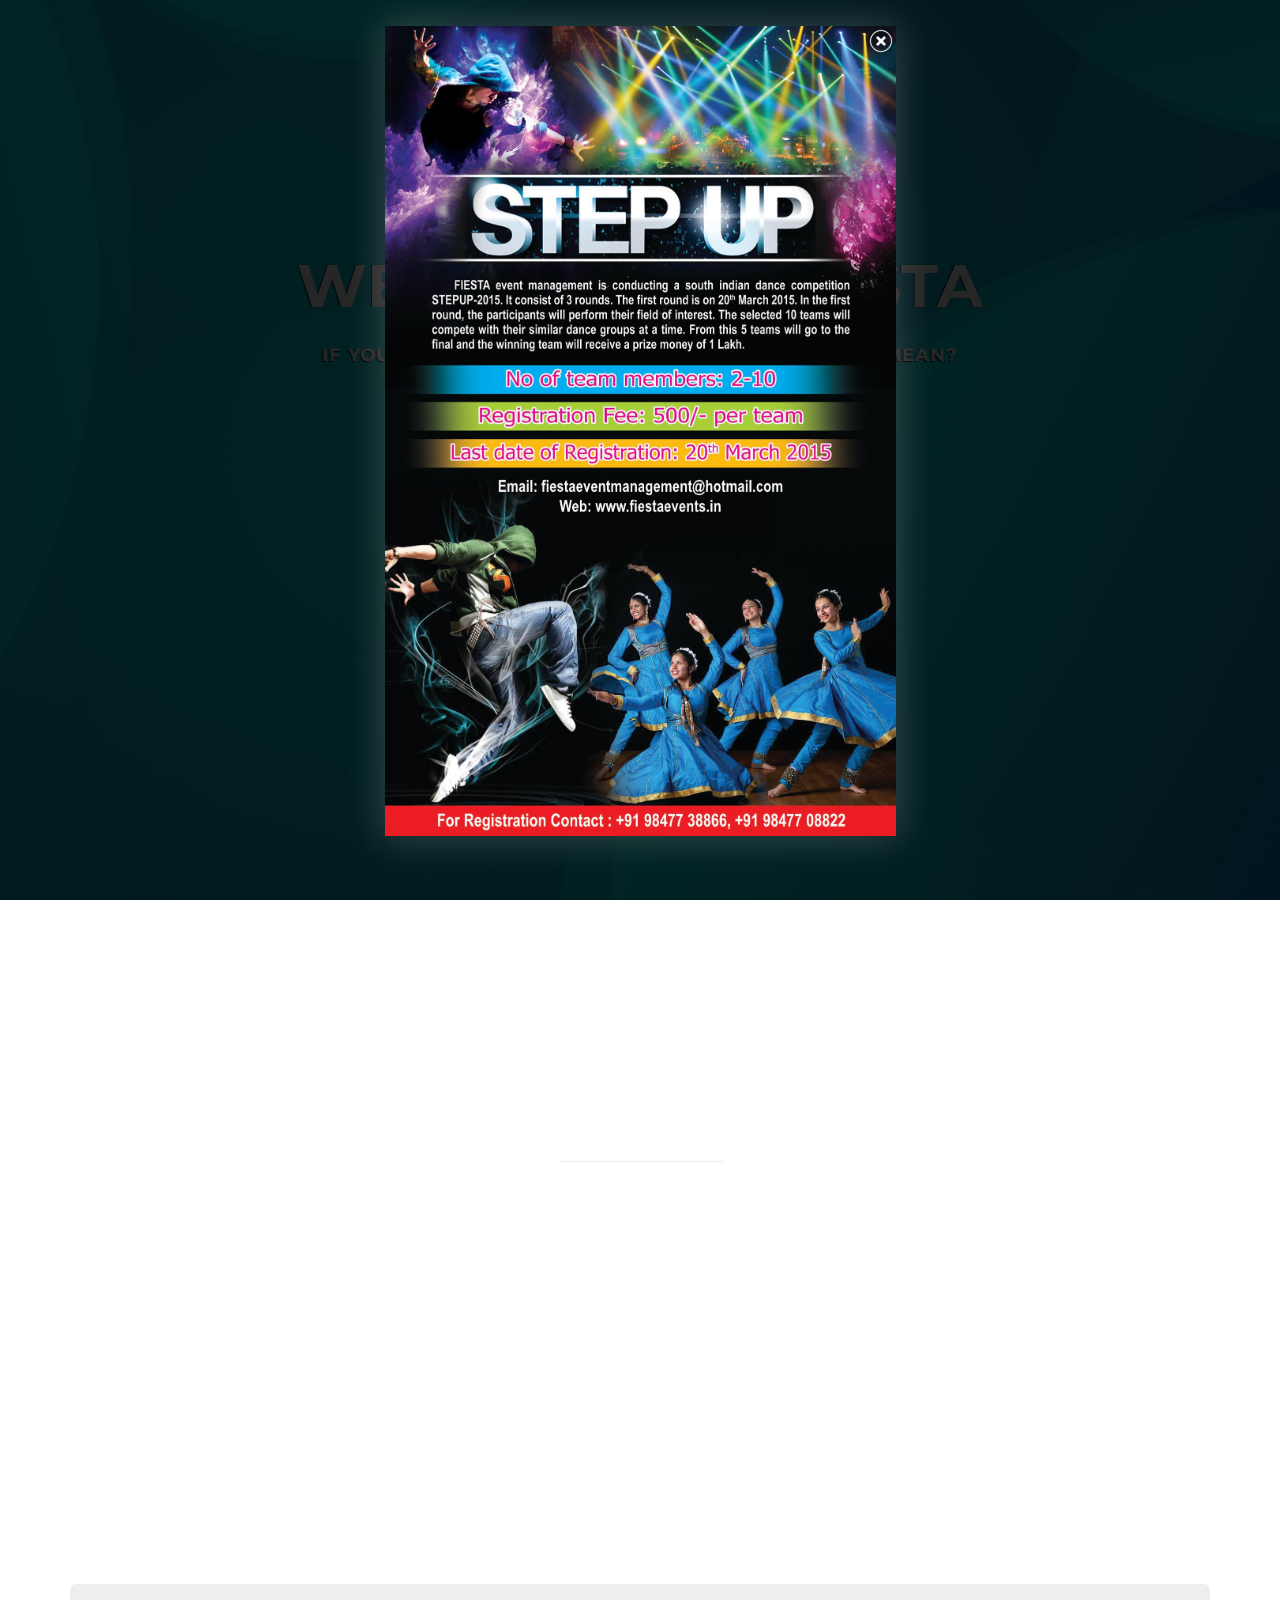
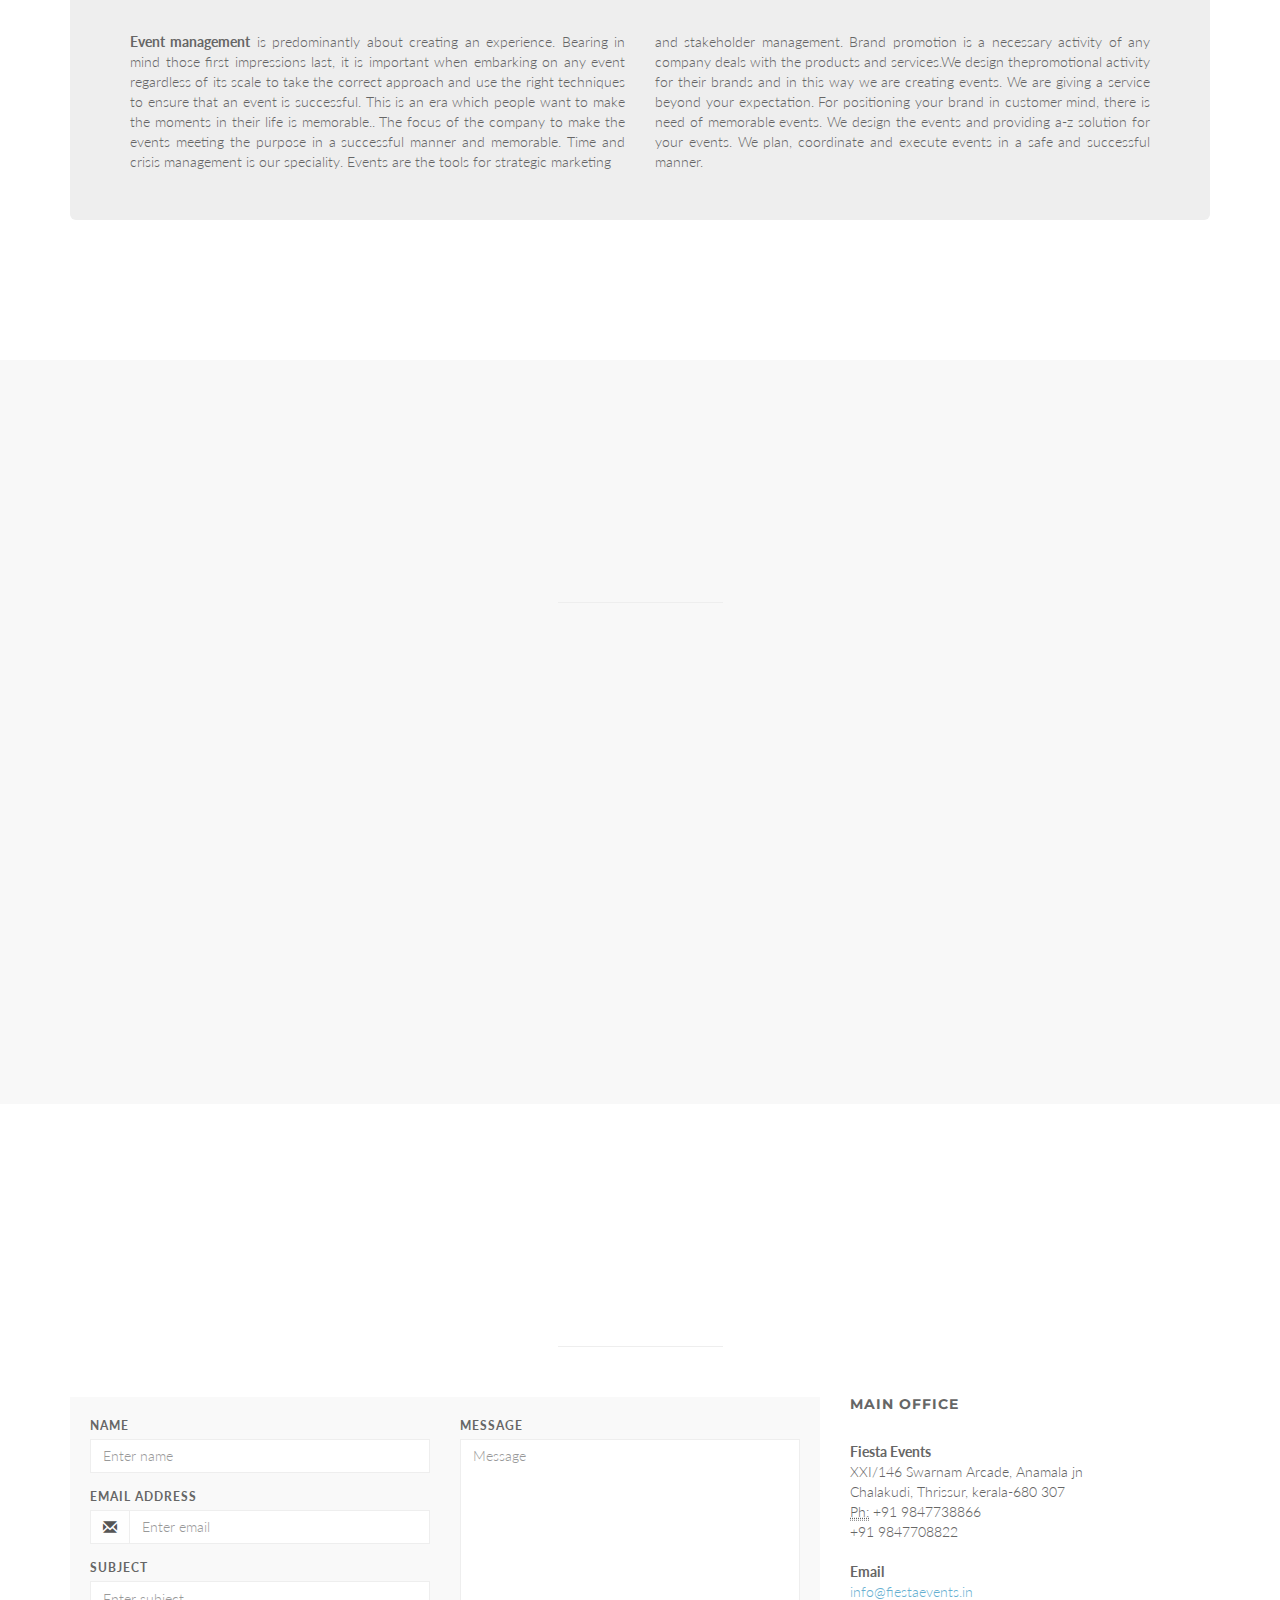
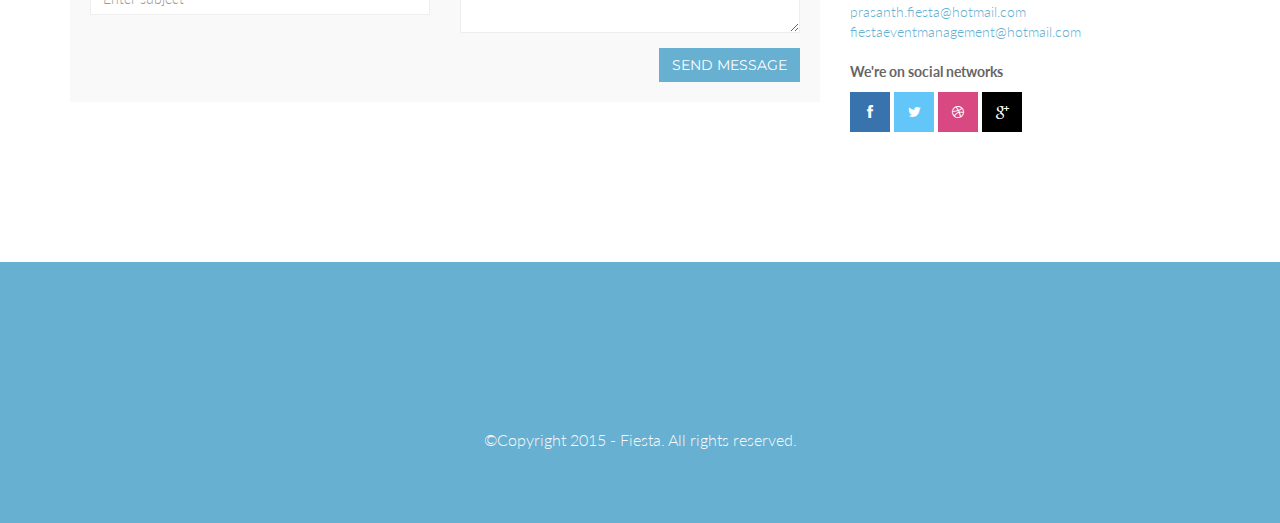
<file: index.html>
<!DOCTYPE html>
<html lang="en">

<head>
    <meta charset="utf-8">
    <meta name="viewport" content="width=device-width, initial-scale=1.0">
    <meta name="description" content="">
    <meta name="author" content="">

    <title>Fiesta Events</title>

    <!-- Bootstrap Core CSS -->
    <link href="css/bootstrap.min.css" rel="stylesheet" type="text/css">

    <!-- Fonts -->
    <link href="font-awesome/css/font-awesome.min.css" rel="stylesheet" type="text/css">
	<link href="css/animate.css" rel="stylesheet" />
    <!-- Squad theme CSS -->
    <link href="css/style.css" rel="stylesheet">
	<link href="color/default.css" rel="stylesheet">
	<link href="css/poster.css" rel="stylesheet">
	<script src="https://ajax.googleapis.com/ajax/libs/jquery/2.1.3/jquery.min.js"></script>
	<script src="js/poster.js"></script>
</head>

<body id="page-top" data-spy="scroll" data-target=".navbar-custom">
	
	<div id="poster_div">
		<div id="overlay_div" onclick="closePoster();"></div>
		<div id="poster_img_div" style="text-align:center;">
			<img id="poster_img" src="img/poster.jpg"/>
			<a id="close_button_link" href="#" title="Close" onclick="closePoster();">
				<img id="close_button" src="img/close-button.png">
			</a>
		</div>
	</div>

	<!-- Preloader -->
	<div id="preloader">
	  <div id="load"></div>
	</div>

    <nav id="navbar_div" class="navbar navbar-custom navbar-fixed-top" role="navigation">
        <div class="container">
            <div class="navbar-header page-scroll">
                <button type="button" class="navbar-toggle" data-toggle="collapse" data-target=".navbar-main-collapse">
                    <i class="fa fa-bars"></i>
                </button>
                <a class="navbar-brand" href="index.html" >
                    <h1> <img src="img/horizlogo.png" class="img-responsive"/></h1>
                </a>
            </div>

            <!-- Collect the nav links, forms, and other content for toggling -->
            <div class="collapse navbar-collapse navbar-right navbar-main-collapse">
      <ul class="nav navbar-nav">
        <li class="active"><a href="#intro">Home</a></li>
        <li><a href="#about">About</a></li>
		<li><a href="#service">Service</a></li>
		<li><a href="#contact">Contact</a></li>
        <li class="dropdown">
          <a href="#" class="dropdown-toggle" data-toggle="dropdown">Gallery <b class="caret"></b></a>
          <ul class="dropdown-menu">
            <li><a href="#">Brand Activation</a></li>
            <li><a href="#">Wedding Planning</a></li>
            <li><a href="#">Conferences</a></li>
          </ul>
        </li>
      </ul>
            </div>
            <!-- /.navbar-collapse -->
        </div>
        <!-- /.container -->
    </nav>

	<!-- Section: intro -->
    <section id="intro" class="intro">
	
		<div class="slogan">
			<h2>WELCOME TO <span class="text_color">FIESTA</span> </h2>
			<h4>IF YOU SAY, IT IS IMPOSSIBLE, WE SAY, WHAT DOES IT MEAN?</h4>
		</div>
		<div class="page-scroll">
			<a href="#service" class="btn btn-circle">
				<i class="fa fa-angle-double-down animated"></i>
			</a>
		</div>
    </section>
	<!-- /Section: intro -->

	<!-- Section: about -->
    <section id="about" class="home-section text-center">
		<div class="heading-about">
        
			<div class="container">
			<div class="row">
				<div class="col-lg-8 col-lg-offset-2">
					<div class="wow bounceInDown" data-wow-delay="0.4s">
					<div class="section-heading">
					<h2 class="less-margin">Fiesta Events</h2>
       <h5 class="h5-lowercase">Make the seemingly impossible a reality</h5>
					<i class="fa fa-2x fa-angle-down"></i>

					</div>
					</div>
				</div>
			</div>
			</div>
		</div>
		<div class="container">


		<div class="row">
			<div class="col-lg-2 col-lg-offset-5">
				<hr class="marginbot-50">
			</div>
		</div>
        <div class="row">
            <div class="col-xs-6 col-sm-3 col-md-3">
				<div class="wow bounceInUp" data-wow-delay="0.2s">
                <div class="team boxed-grey">
                    <div class="inner">
						<h6 class="less-margin"><strong>PRASANTH BAKTHAVALSALAN</strong></h6>
                        <h6 class="less-size">Managing Director</h6>
                        <div class="avatar"><img src="img/team/1.jpg" alt="" class="img-responsive img-circle" /></div>
                    </div>
                </div>
				</div>
            </div>
			<div class="col-xs-6 col-sm-3 col-md-3">
				<div class="wow bounceInUp" data-wow-delay="0.5s">
                <div class="team boxed-grey">
                    <div class="inner">
						<h6 class="less-margin">AISWARYA SOL</h6>
                        <h6 class="less-size">Business Development Manager</h6>
                        <div class="avatar"><img src="img/team/2.jpg" alt="" class="img-responsive img-circle" /></div>

                    </div>
                </div>
				</div>
            </div>
			<div class="col-xs-6 col-sm-3 col-md-3">
				<div class="wow bounceInUp" data-wow-delay="0.8s">
                <div class="team boxed-grey">
                    <div class="inner">
						<h6 class="less-margin">MIDHUN MURALI</h6>
                        <h6 class="less-size">General Manager</h6>
                        <div class="avatar"><img src="img/team/3.jpg" alt="" class="img-responsive img-circle" /></div>

                    </div>
                </div>
				</div>
            </div>
			<div class="col-xs-6 col-sm-3 col-md-3">
				<div class="wow bounceInUp" data-wow-delay="1s">
                <div class="team boxed-grey">
                    <div class="inner">
						<h6 class="less-margin">SHEHAL SIVANAND</h6>
                        <h6 class="less-size">FINANCE MANAGER</h6>
                        <div class="avatar"><img src="img/team/4.jpg" alt="" class="img-responsive img-circle" /></div>

                    </div>
                </div>
				</div>
               
            </div>
        </div>
        <div class="jumbotron top-margin">
        <div class="row">
          <div class="col-md-6 col-xs-12 text-justify">
       <strong>Event management</strong> is predominantly about creating an experience. Bearing in mind those first impressions last, it is important when embarking on any event regardless of its scale to take the correct approach and use the right techniques to ensure that an event is successful. This is an era which people want to make the moments in their life is memorable.. The focus of the company to make the events meeting the purpose in a successful manner and memorable. Time and crisis management is our speciality. Events are the tools for strategic marketing
        </div>
 <div class="col-md-6 col-xs-12 text-justify">
  and stakeholder management. Brand promotion is a necessary activity of any company deals with the products and services.We design thepromotional activity for their brands and in this way we are creating events. We are giving a service beyond your expectation. For positioning your brand in customer mind, there is need of memorable events. We design the events and providing a-z solution for your events. We plan, coordinate and execute events in a safe and successful manner.</div>		
		</div>
        </div>
        </div>
	</section>
	<!-- /Section: about -->
	

	<!-- Section: services -->
    <section id="service" class="home-section text-center bg-gray">
		
		<div class="heading-about">
			<div class="container">
			<div class="row">
				<div class="col-lg-8 col-lg-offset-2">
					<div class="wow bounceInDown" data-wow-delay="0.4s">
					<div class="section-heading">
					<h2>Our Services</h2>
					<i class="fa fa-2x fa-angle-down"></i>

					</div>
					</div>
				</div>
			</div>
			</div>
		</div>
		<div class="container">
		<div class="row">
			<div class="col-lg-2 col-lg-offset-5">
				<hr class="marginbot-50">
			</div>
		</div>
        <div class="row">
        
            <div class="col-sm-3 col-md-3">
				<div class="wow fadeInLeft" data-wow-delay="0.2s">
                <div class="service-box">
                
					<div class="service-icon">
						<img src="img/icons/brand.png" alt="" />
					</div>
					<div class="service-desc">
                    
						<h5>Brand Activation</h5>
						<p>	Promotional events, Video production,
Viral Marketing Advertisements & print media, Road shows, PR stunts, Press launches, Mall activation, Canter activities, we design a tailor made launch for every product / Service.</p>
					</div>
                     </div>
                     
				</div>
            </div>
			<div class="col-sm-3 col-md-3">
				<div class="wow fadeInUp" data-wow-delay="0.2s">
                <div class="service-box">
					<div class="service-icon">
						<img src="img/icons/wed.png" alt="" />
					</div>
					<div class="service-desc">
						<h5>Wedding Planning</h5>
		<p>Destination wedding, Concept &    design, Stage & light design, Seating arrangements, Floral décor& theme decor, Travel arrangements, Entertainment programs, Honeymoon packages, Cultural nights, Wedding cakes</p>
					</div>
                </div>
				</div>
            </div>
			<div class="col-sm-3 col-md-3">
				<div class="wow fadeInUp" data-wow-delay="0.2s">
                <div class="service-box">
					<div class="service-icon">
						<img src="img/icons/conf.png" alt="" />
					</div>
					<div class="service-desc">
						<h5>Conferences</h5>
<p>Venue sourcing, Creative set design, Design and print of delegate packs,
Technology and audio visual requirements,
Transportation & accommodation,
Menu planning & food services,
Host & hostess for the event</p>
					</div>
                </div>
				</div>
            
			
        </div>	
        <div class="col-sm-3 col-md-3">
				<div class="wow fadeInUp" data-wow-delay="0.2s">
                <div class="service-box">
					<div class="service-icon">
						<img src="img/icons/special.png" alt="" />
					</div>
					<div class="service-desc">
						<h5>Special Events</h5>
		<p>we arrange bollywood & tollywood artists, TV anchors, Rock band troupes, Dance troupes, celebrity singers, contemporary dancers, DJ Parties, Welcoming hostess, Magic show, Mimicry, Orchestra, Karaoke, Gazals, Traditional dances, etc.</p>
					</div>
                </div>
				</div>
            </div>	
		</div>
        </div>
	</section>
	<!-- /Section: services -->
	

	

	<!-- Section: contact -->
    <section id="contact" class="home-section text-center">
		<div class="heading-contact">
			<div class="container">
			<div class="row">
				<div class="col-lg-8 col-lg-offset-2">
					<div class="wow bounceInDown" data-wow-delay="0.4s">
					<div class="section-heading">
					<h2>Contact Us</h2>
					<i class="fa fa-2x fa-angle-down"></i>

					</div>
					</div>
				</div>
			</div>
			</div>
		</div>
		<div class="container">

		<div class="row">
			<div class="col-lg-2 col-lg-offset-5">
				<hr class="marginbot-50">
			</div>
		</div>
    <div class="row">
        <div class="col-lg-8">
            <div class="boxed-grey">
                <form id="contact-form" method="post" action="send_form_email.php">
                <div class="row">
                    <div class="col-md-6">
                        <div class="form-group">
                            <label for="name">
                                Name</label>
                            <input type="text" class="form-control" id="name" name="name" placeholder="Enter name" required />
                        </div>
                        <div class="form-group">
                            <label for="email">
                                Email Address</label>
                            <div class="input-group">
                                <span class="input-group-addon"><span class="glyphicon glyphicon-envelope"></span>
                                </span>
                                <input type="email" class="form-control" id="email" name="email" placeholder="Enter email" required /></div>
                        </div>
                        <div class="form-group">
                            <label for="subject">
                                Subject</label>
                            <input type="text" class="form-control" id="subject" name="subject" placeholder="Enter subject" required />
                        </div>
                    </div>
                    <div class="col-md-6">
                        <div class="form-group">
                            <label for="name">
                                Message</label>
                            <textarea name="message" id="message" class="form-control" rows="9" cols="25" required
                                placeholder="Message"></textarea>
                        </div>
                    </div>
                    <div class="col-md-12">
                        <button type="submit" class="btn btn-skin pull-right" id="btnContactUs" name="submit">
                            Send Message</button>
                    </div>
                </div>
                </form>
            </div>
        </div>
		
		<div class="col-lg-4">
			<div class="widget-contact">
				<h5>Main Office</h5>
				
				<address>
				  <strong>Fiesta Events</strong><br>
XXI/146 Swarnam Arcade, Anamala jn<br>
				  Chalakudi, Thrissur, kerala-680 307<br>
				  <abbr title="Phone">Ph:</abbr> +91 9847738866<br/>+91 9847708822
				</address>

				<address>
				  <strong>Email</strong><br>
				  <a href="mailto:#">info@fiestaevents.in<br/>prasanth.fiesta@hotmail.com<br/>
                  fiestaeventmanagement@hotmail.com</a>
				</address>	
				<address>
				  <strong>We're on social networks</strong><br>
                       	<ul class="company-social">
                            <li class="social-facebook"><a href="https://www.facebook.com/pages/Fiesta-Event-Management/833838193315049?ref=hl" target="_blank"><i class="fa fa-facebook"></i></a></li>
                            <li class="social-twitter"><a href="#" target="_blank"><i class="fa fa-twitter"></i></a></li>
                            <li class="social-dribble"><a href="#" target="_blank"><i class="fa fa-dribbble"></i></a></li>
                            <li class="social-google"><a href="#" target="_blank"><i class="fa fa-google-plus"></i></a></li>
                        </ul>	
				</address>					
			
			</div>	
		</div>
    </div>	

		</div>
	</section>
	<!-- /Section: contact -->

	<footer>
		<div class="container">
			<div class="row">
				<div class="col-md-12 col-lg-12">
					<div class="wow shake" data-wow-delay="0.4s">
					<div class="page-scroll marginbot-30">
						<a href="#intro" id="totop" class="btn btn-circle">
							<i class="fa fa-angle-double-up animated"></i>
						</a>
					</div>
					</div>
					<p>&copy;Copyright 2015 - Fiesta. All rights reserved.</p>
				</div>
			</div>	
		</div>
	</footer>

    <!-- Core JavaScript Files -->
    <script src="js/jquery.min.js"></script>
    <script src="js/bootstrap.min.js"></script>
    <script src="js/jquery.easing.min.js"></script>	
	<script src="js/jquery.scrollTo.js"></script>
	<script src="js/wow.min.js"></script>
    <!-- Custom Theme JavaScript -->
    <script src="js/custom.js"></script>

</body>

</html>
</file>
<file: css/style.css>
/* ==== Google font ==== */
@import url('http://fonts.googleapis.com/css?family=Lato:100,300,400,700,900,100italic,300italic,400italic,700italic,900italic|Montserrat:700|Merriweather:400italic');


body {
    width: 100%;
    height: 100%;
    font-family: 'Lato',sans-serif;
	font-weight: 300;
    color: #666;
    background-color: #fff;
}

html {
    width: 100%;
    height: 100%;
}

h1,
h2,
h3,
h4,
h5,
h6 {
    margin: 0 0 30px;
    text-transform: uppercase;
    font-family: Montserrat,sans-serif;
    font-weight: 700;
    letter-spacing: 1px;
}

p {
    margin: 0 0 20px;
    font-size: 16px;
    line-height: 1.6em;
	text-align:justify;
}

p.lead {
	font-weight: 600;
}

a {
    color: #28c3ab;
    -webkit-transition: all .2s ease-in-out;
    -moz-transition: all .2s ease-in-out;
    transition: all .2s ease-in-out;
}

a:hover,
a:focus {
    text-decoration: none;
    color: #176e61;
}

.light {
    font-weight: 400;
}

.navbar {
    margin-bottom: 0;
    border-bottom: 1px solid rgba(255,255,255,.3);
	
}

.navbar-brand {
    font-weight: 700;
}
.navbar-brand {
  height: 40px;
  padding: 5px 15px;
  font-size: 18px;
  line-height: 1em;
}

.navbar-brand h1{
	color: #fff;
  font-size: 20px;
  line-height: 40px;
}

.navbar-brand:focus {
    outline: 0;
}

.nav.navbar-nav {
    background-color: rgba(255,255,255,.4);
}

.navbar-custom.top-nav-collapse .nav.navbar-nav {
    background-color: rgba(0,0,0,0);
}


.navbar-custom ul.nav li a {
	font-size: 12px;
	letter-spacing: 1px;
    color: #444;
	text-transform: uppercase;
	font-weight: 700;
}

.navbar-custom.top-nav-collapse ul.nav li a {
	    -webkit-transition: all .2s ease-in-out;
    -moz-transition: all .2s ease-in-out;
    transition: all .2s ease-in-out;
	color: #fff;
}

.navbar-custom ul.nav ul.dropdown-menu {
	  border-radius: 0;	
}

.navbar-custom ul.nav ul.dropdown-menu li {
	border-bottom: 1px solid #f5f5f5;

}

.navbar-custom ul.nav ul.dropdown-menu li:last-child{
	border-bottom: none;
}

.navbar-custom ul.nav ul.dropdown-menu li a {
	padding: 10px 20px;
}

.navbar-custom ul.nav ul.dropdown-menu li a:hover {
	background: #fefefe;
}

.navbar-custom.top-nav-collapse ul.nav ul.dropdown-menu li a {
	color: #666;
}

.navbar-custom .nav li a {
    -webkit-transition: background .3s ease-in-out;
    -moz-transition: background .3s ease-in-out;
    transition: background .3s ease-in-out;
}

.navbar-custom .nav li a:hover,
.navbar-custom .nav li a:focus,
.navbar-custom .nav li.active {
    outline: 0;
    background-color: rgba(255,255,255,.2);
}
.navbar-custom .nav li a:hover,
.navbar-custom .nav li a:focus,
.navbar-custom .nav li.active {
    outline: 0;
    background-color: rgba(255,255,255,.2);
}

.navbar-toggle {
    padding: 4px 6px;
    font-size: 14px;
    color: #fff;
}

.navbar-toggle:focus,
.navbar-toggle:active {
    outline: 0;
}


/* loader */
#preloader {
    background: #ffffff;
    bottom: 0;
    height: 100%;
    left: 0;
    position: fixed;
    right: 0;
    top: 0;
    width: 100%;
    z-index: 999;
}


#loaderInner {
    background:#ffffff url(../img/spinner.gif) center center no-repeat;
    height: 60px;
    left: 50%;
    margin: -50px 0 0 -50px;
    position: absolute;
    top: 50%;
    width: 60px;
}

@keyframes boxSpin{
  0%{
    transform: translate(-10px, 0px);
  }
  25%{
    transform: translate(10px, 10px);
  }
  50%{
    transform: translate(10px, -10px);
  }
  75%{
    transform: translate(-10px, -10px);
  }
  100%{
    transform: translate(-10px, 10px);
  }
}


@keyframes shadowSpin{
  0%{
    box-shadow: 10px -10px #39CCCC, -10px 10px #FFDC00;
  }
  25%{
    box-shadow: 10px 10px #39CCCC, -10px -10px #FFDC00;
  }
  50%{
    box-shadow: -10px 10px #39CCCC, 10px -10px #FFDC00;
  }
  75%{
    box-shadow: -10px -10px #39CCCC, 10px 10px #FFDC00;
  }
  100%{
    box-shadow: 10px -10px #39CCCC, -10px 10px #FFDC00;
  }
}

#load {
	z-index: 9999;
  background-color: #FF4136;
  opacity: 0.75;
  width: 10px;
  height: 10px;
  position: absolute;
  top: 50%;
  margin: -5px auto 0 auto;
  left: 0;
  right: 0;
  border-radius: 0px;
  border: 5px solid #FF4136;
  box-shadow: 10px 0px #39CCCC, 10px 0px #01FF70;
  animation: shadowSpin 1s ease-in-out infinite;
}

/* misc */
hr {
  margin-top: 10px;
}

/* margins */
.marginbot-0{margin-bottom:0 !important;}
.marginbot-10{margin-bottom:10px !important;}
.marginbot-20{margin-bottom:20px !important;}
.marginbot-30{margin-bottom:30px !important;}
.marginbot-40{margin-bottom:40px !important;}
.marginbot-50{margin-bottom:50px !important;}

/* ===========================
--- General sections
============================ */

.home-section {
    padding-top: 110px;
    padding-bottom: 110px;
	display:block;
    position:relative;
    z-index:120;
}


.section-heading h2 {
	font-size: 40px;
}
.section-heading i {
	margin-bottom: 20px;
}


/* --- section bg var --- */

.bg-white {
	background: #fff;
}

.bg-gray {
	background: #f8f8f8;
}


.bg-dark {
	background: #575757;
}

/* --- section color var --- */

.text-light {
	color: #fff;
}



/* ===========================
--- Intro
============================ */

.intro {
	width:100%;
	position:relative;
	
	background: url(../img/bg1.jpg) no-repeat top center;
}

#intro.intro {
	padding:20% 0 0 0;
}

.intro .slogan {
	text-align: center;
	

}

.intro .page-scroll {
	text-align: center;
}

.brand-heading {
    font-size: 40px;
}

.intro-text {
    font-size: 18px;
}

.intro .slogan h2 {
	color: #FFF;
	text-shadow: none;
	font-size: 60px;
	line-height: 60px;
	font-weight: 700;
	font-family: Montserrat, sans-serif;
	background-color: rgba(0, 0, 0, 0);
	text-decoration: none;
	text-transform: uppercase;
	border-width: 0px;
	border-color: #000;
	border-style: none;
	text-shadow: -1px 0 1px #000;
}

.intro .slogan h4 {
	color: #fff;
	text-shadow: -1px 1px 1px #000;
}


/* ===========================
--- About
============================ */

.boxed-grey {
	background: #f9f9f9;
	padding: 20px;
}

.team h5 {
	margin-bottom: 10px;
}

.team p.subtitle {
	margin-bottom: 10px;
}

.avatar {
	margin-bottom: 20px;
}

.team-social {
	margin-left: 0;
	padding-left: 0;
	
}

.team-social {
	text-align: center;
}

.team-social li{
    display: inline-block;
	margin:0 !important;
	padding:0;
}


.team-social a{
	margin:0;
	padding:0;
    display: block;
	width: 40px;
    height: 40px;
    line-height: 40px;
    text-align: center;
    background: #3bbec0;
	color: #fff;
    -webkit-transition: background .3s ease-in-out;
    transition: background .3s ease-in-out;
}
.team-social a i{
	text-align: center;
	margin:0;
	padding:0;
}
.team-social .social-facebook a{background: #3873ae;}
.team-social .social-twitter a{background: #62c6f8;}
.team-social .social-dribble a{background: #d74980;}
.team-social .social-deviantart a{background: #8da356;}
.team-social .social-google a{background: #000;}
.team-social .social-vimeo a{background: #51a6d3;}
.team-social .social-facebook a:hover{background: #4893ce;}
.team-social .social-twitter a:hover{background: #82e6ff;}
.team-social .social-dribble a:hover{background: #f769a0;}
.team-social .social-deviantart a:hover{background: #adc376;}
.team-social .social-google a:hover{background: #333;}
.team-social .social-vimeo a:hover{background: #71c6f3;}


/* ===========================
--- Services
============================ */

.service-icon {
	margin-bottom: 20px;
}	



/* ===========================
--- Contact
============================ */

form#contact-form .form-group label {
	text-align: left !important;
	display: block;
	text-transform: uppercase;
	letter-spacing: 1px;
	font-size: 12px;
}
form#contact-form input,form#contact-form select,form#contact-form textarea {
	border-radius: 0;
	border: 1px solid #eee;
  -webkit-box-shadow: none;
          box-shadow:  none;
}

form#contact-form input:focus,form#contact-form select:focus,form#contact-form textarea:focus {
  -webkit-box-shadow: 0 1px 2px rgba(0, 0, 0, .05);
          box-shadow: 0 1px 2px rgba(0, 0, 0, .05);
}
.input-group-addon {
  background-color: #fefefe;
  border: 1px solid #eee;
  border-radius: 0;
}

.widget-contact {
	text-align: left;
}


.company-social {
	margin-left: 0;
	padding-left: 0;
	margin-top: 10px;
}

.company-social {
	text-align: left;
}

.company-social li{
    display: inline-block;
	margin:0 !important;
	padding:0;
}


.company-social a{
	margin:0;
	padding:0;
    display: block;
	width: 40px;
    height: 40px;
    line-height: 40px;
    text-align: center;
    background: #3bbec0;
	color: #fff;
    -webkit-transition: background .3s ease-in-out;
    transition: background .3s ease-in-out;
}
.company-social a i{
	text-align: center;
	margin:0;
	padding:0;
}
.company-social .social-facebook a{background: #3873ae;}
.company-social .social-twitter a{background: #62c6f8;}
.company-social .social-dribble a{background: #d74980;}
.company-social .social-deviantart a{background: #8da356;}
.company-social .social-google a{background: #000;}
.company-social .social-vimeo a{background: #51a6d3;}
.company-social .social-facebook a:hover{background: #4893ce;}
.company-social .social-twitter a:hover{background: #82e6ff;}
.company-social .social-dribble a:hover{background: #f769a0;}
.company-social .social-deviantart a:hover{background: #adc376;}
.company-social .social-google a:hover{background: #333;}
.company-social .social-vimeo a:hover{background: #71c6f3;}



/* ===========================
--- Footer
============================ */

footer {
	text-align: center;
	padding: 50px 0 ;
	
}

footer p {
	color: #f8f8f8;
	text-align:center;
}

/* ==========================
Parallax
============================= */

#parallax1{	
	background-image: url(../img/parallax/1.jpg);
}

#parallax1:after {	
	background-image: url([data-uri]);
	content: "";
	position: absolute;
	bottom: 0;
	left: 0;
	right: 0;
	top: 0;
	opacity: 0.7;
	z-index: -1;
}


#parallax2{	
	background-image: url(../img/parallax/2.jpg);

}

#parallax2:after  {	
	background-image: url([data-uri]);
	content: "";
	position: absolute;
	bottom: 0;
	left: 0;
	right: 0;
	top: 0;
	opacity: 0.7;
	z-index: -1;
}


/* ===========================
--- Elements
============================ */

.btn {
	border-radius: 0;
    text-transform: uppercase;
    font-family: Montserrat,sans-serif;
    font-weight: 400;
    -webkit-transition: all .3s ease-in-out;
    -moz-transition: all .3s ease-in-out;
    transition: all .3s ease-in-out;
}


.btn-circle {
    width: 70px;
    height: 70px;
    margin-top: 15px;
    padding: 7px 16px;
    border: 2px solid #fff;
    border-radius: 50%;
    font-size: 40px;
    color: #fff;
    background: 0 0;
    -webkit-transition: background .3s ease-in-out;
    -moz-transition: background .3s ease-in-out;
    transition: background .3s ease-in-out;
}

.btn-circle.btn-dark {
    border: 2px solid #666;
    color: #666;
}


.btn-circle:hover,
.btn-circle:focus {
    outline: 0;
    color: #fff;
    background: rgba(255,255,255,.1);
}

.btn-circle.btn-dark :hover,
.btn-circle.btn-dark :focus {
    outline: 0;
    color: #999;
    background: #fff;
}

.btn-circle.btn-dark :hover i,
.btn-circle.btn-dark :focus i{
    color: #999;
}

.page-scroll .btn-circle i.animated {
    -webkit-transition-property: -webkit-transform;
    -webkit-transition-duration: 1s;
    -moz-transition-property: -moz-transform;
    -moz-transition-duration: 1s;
}

.page-scroll .btn-circle:hover i.animated {
    -webkit-animation-name: pulse;
    -moz-animation-name: pulse;
    -webkit-animation-duration: 1.5s;
    -moz-animation-duration: 1.5s;
    -webkit-animation-iteration-count: infinite;
    -moz-animation-iteration-count: infinite;
    -webkit-animation-timing-function: linear;
    -moz-animation-timing-function: linear;
}

@-webkit-keyframes pulse {    
    0 {
        -webkit-transform: scale(1);
        transform: scale(1);
    }

    50% {
        -webkit-transform: scale(1.2);
        transform: scale(1.2);
    }

    100% {
        -webkit-transform: scale(1);
        transform: scale(1);
    }
}

@-moz-keyframes pulse {    
    0 {
        -moz-transform: scale(1);
        transform: scale(1);
    }

    50% {
        -moz-transform: scale(1.2);
        transform: scale(1.2);
    }

    100% {
        -moz-transform: scale(1);
        transform: scale(1);
    }
}


#text {
    color: #fff;
    background: #ffcc00;
}

#map {
	height: 500px;
}


.btn-skin:hover,
.btn-skin:focus,
.btn-skin:active,
.btn-skin.active {
  color: #fff;
  background-color: #666;
  border-color: #666;
}


.btn-default:hover,
.btn-default:focus {
    border: 1px solid #28c3ab;
    outline: 0;
    color: #000;
    background-color: #28c3ab;
}

.btn-huge {
    padding: 25px;
    font-size: 26px;
}
.less-margin
{
	margin-bottom:4px;
	color:#006;
}
.less-size
{
	font-size:10px;
}
.h5-lowercase
{
	text-transform:lowercase;
	}
.top-margin
	{
		margin-top:20px;
	}

.banner-social-buttons {
    margin-top: 0;
}


/* Media queries */

@media(min-width:767px) {

    .navbar {
        padding: 20px 0;
        border-bottom: 0;
        letter-spacing: 1px;
        background: 0 0;
        -webkit-transition: background .5s ease-in-out,padding .5s ease-in-out;
        -moz-transition: background .5s ease-in-out,padding .5s ease-in-out;
        transition: background .5s ease-in-out,padding .5s ease-in-out;
    }

    .top-nav-collapse {
        padding: 0;
        background-color: #000;
    }

    .navbar-custom.top-nav-collapse {
        border-bottom: 1px solid rgba(255,255,255,.3);
    }
	
    .intro {
        height: 100%;
        padding: 0;
    }

    .brand-heading {
        font-size: 100px;
    }
	

    .intro-text {
        font-size: 25px;
    }


}
@media (max-width:768px) {
	
	.team.boxed-grey {
		margin-bottom: 30px;
	}
	
	.boxed-grey {
		margin-bottom: 30px;
	}

	
}

@media (max-width:480px) {

	.navbar-custom .nav.navbar-nav {
    background-color: rgba(255,255,255,.4);
	}
	
	.navbar.navbar-custom.navbar-fixed-top {
		margin-bottom: 30px;
	}
	
	.tp-banner-container {
		padding-top:40px;
	}

	.page-scroll a.btn-circle {
		width: 40px;
		height: 40px;
		margin-top: 10px;
		padding: 7px 0;
		border: 2px solid #fff;
		border-radius: 50%;
		font-size: 20px;
	}
	
}
</file>
<file: color/default.css>
a,.tp-caption a.btn:hover {
	color: #67b0d1;
}
.top-nav-collapse {
	background: #67b0d1;
}

.navbar-custom ul.nav ul.dropdown-menu li a:hover {
	color: #67b0d1;
}

.owl-theme .owl-controls .owl-page.active span,
.owl-theme .owl-controls.clickable .owl-page:hover span {
    background-color: #67b0d1;
}

.widget-avatar .avatar:hover {
    border: 5px solid #67b0d1;
}

.bg-skin {
	background: #67b0d1;
}

form#contact-form input:focus,form#contact-form select:focus,form#contact-form textarea:focus {
	border-color: #67b0d1;
}

footer {
    background-color: #67b0d1;
}

.btn-skin {
  color: #fff;
  background-color: #67b0d1;
  border-color: #67b0d1;
}
</file>
<file: css/poster.css>
#overlay_div {
	position: absolute;
	height: 100%;
	width: 100%;
	background: black;
	opacity: 0.85;
	z-index: 1001;
}

#poster_img {
	position: absolute;
	z-index: 1002;
	height: 90%;
	margin-top: 2%;
	box-shadow: 0px 0px 36px 3px rgba(245,245,245,0.2);
}

#navbar_div {
	display:none;
}

#close_button {
	position: absolute;
	z-index: 1003;
	height: 30px;
	width: 30px;
	margin-top: 2%;
}
</file>
